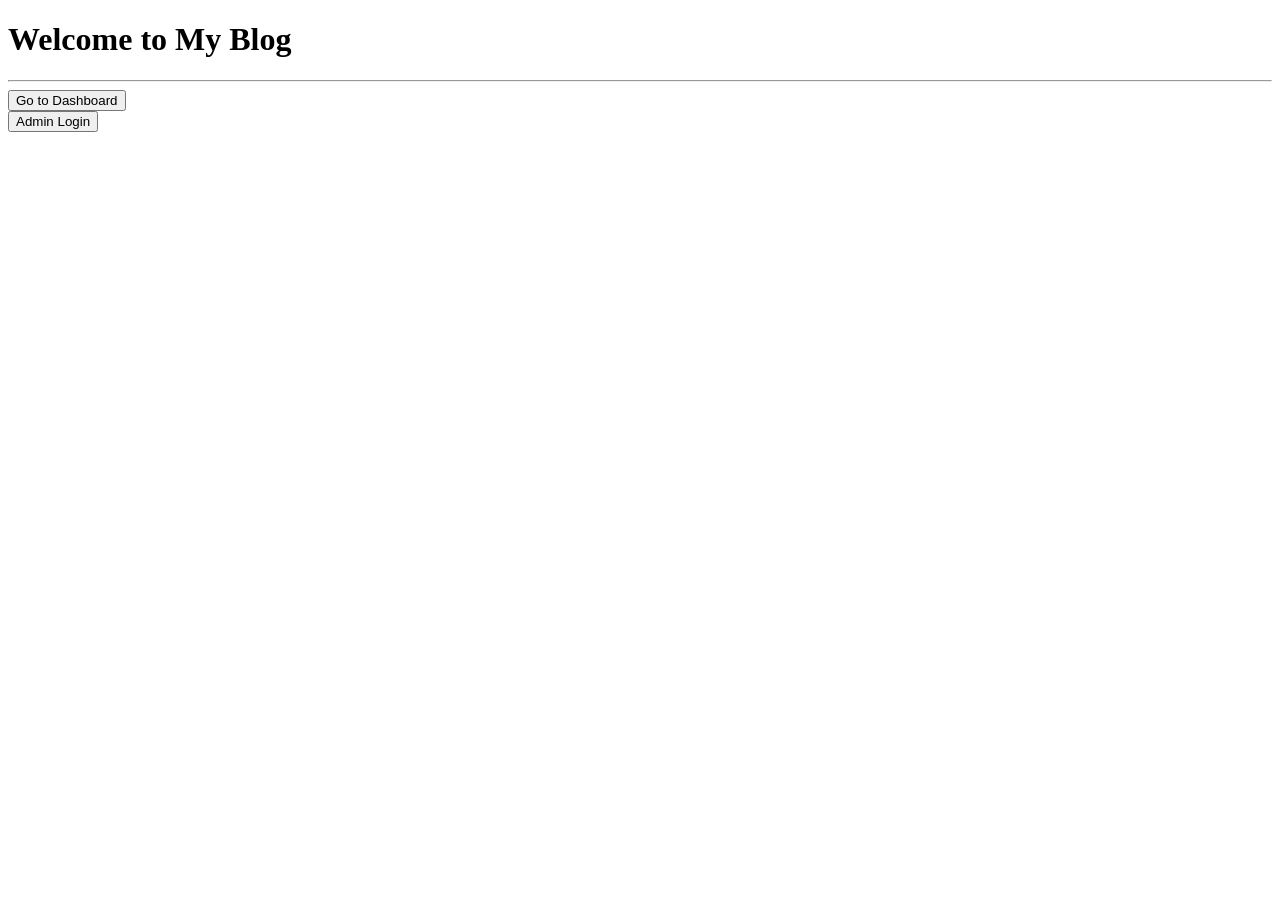
<file: src/main/resources/templates/index.html>
<!DOCTYPE html>
<html lang="en" xmlns:th="http://www.thymeleaf.org">
<head>
    <meta charset="UTF-8">
    <meta name="viewport" content="width=device-width, initial-scale=1.0">
    <title>My Blog</title>
    <link rel="stylesheet" th:href="@{/css/styles.css}">
</head>
<body>
<div class="container">
    <h1>Welcome to My Blog</h1>

    <div th:each="article : ${articles}" class="article">
        <h2>
            <a th:href="@{/view/articles/{id}(id=${article.id})}" th:text="${article.title}"></a>
        </h2>
        <p th:text="${#strings.abbreviate(article.content, 200)}"></p>
        <hr>
    </div>

    <div th:if="${#authorization.expression('isAuthenticated()')}">
        <a th:href="@{/admin/dashboard}"><button>Go to Dashboard</button></a>
    </div>
    <div th:unless="${#authorization.expression('isAuthenticated()')}">
        <a href="/login"><button>Admin Login</button></a>
    </div>
</div>
</body>
</html>
</file>
